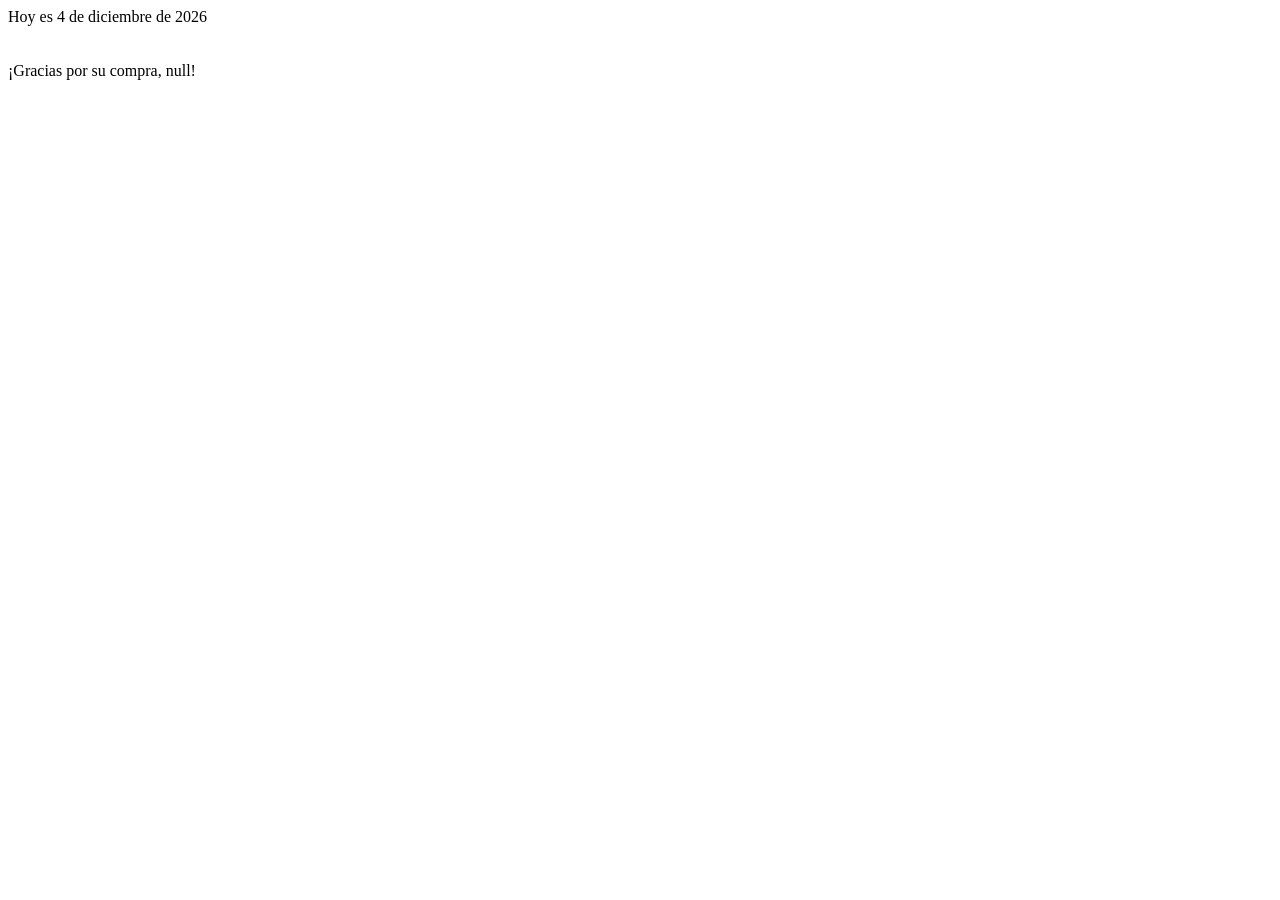
<file: Desarrollo web en entorno cliente(DWEC)/04. Objetos nativos/index.html>
<!DOCTYPE html>
<html lang="en">
<head>
    <meta charset="UTF-8">
    <meta http-equiv="X-UA-Compatible" content="IE=edge">
    <meta name="viewport" content="width=device-width, initial-scale=1.0">
    <title>Document</title>
</head>
<body>
    <script src="ejercicio1.js"></script>
</body>
</html>
</file>
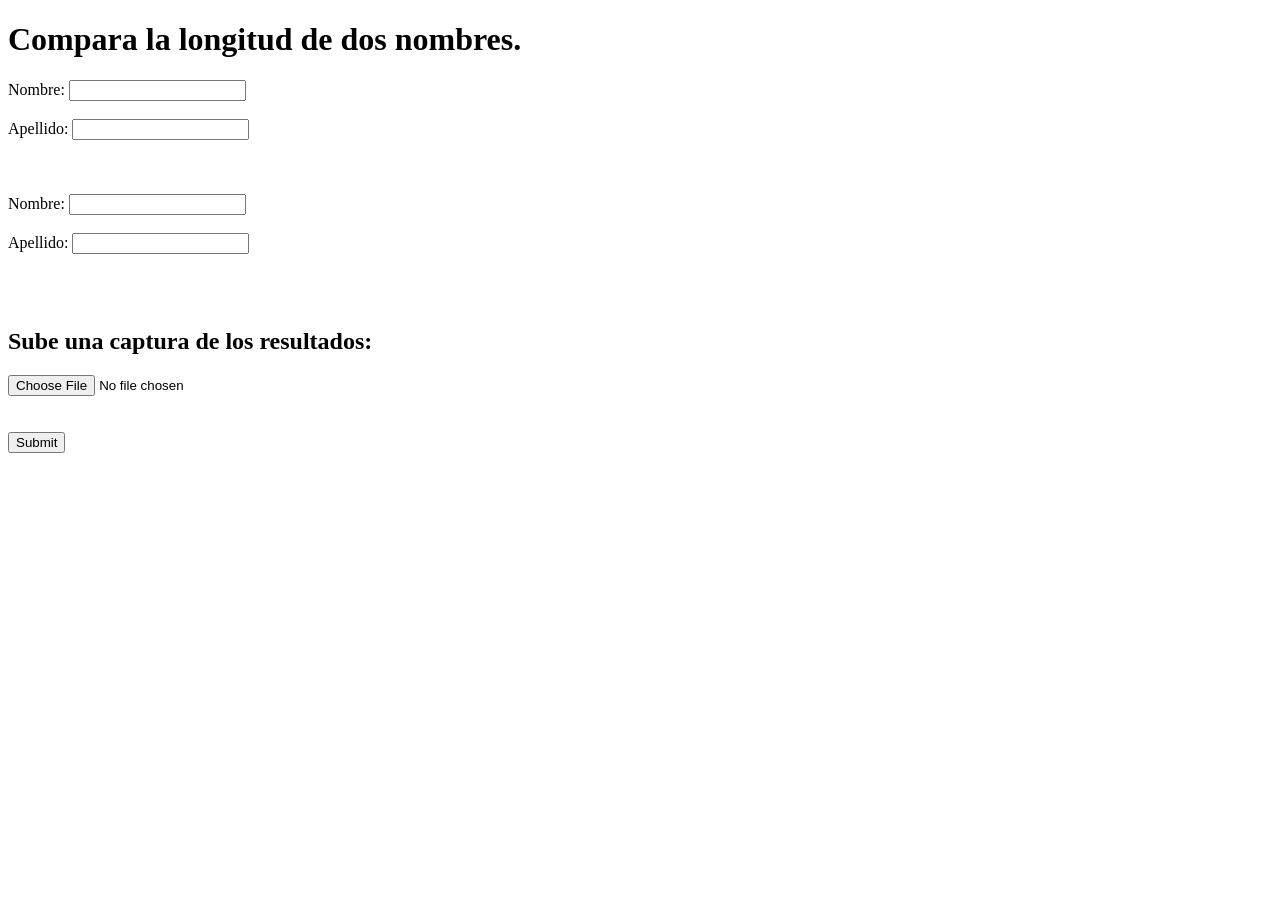
<file: Desarrollo web en entorno servidor(DWES)/07.Ejercicio inventado/index.html>
<!DOCTYPE html>
<html lang="en">
<head>
    <meta charset="UTF-8">
    <meta http-equiv="X-UA-Compatible" content="IE=edge">
    <meta name="viewport" content="width=device-width, initial-scale=1.0">
    <title>Document</title>
</head>
<body>
    <h1>Compara la longitud de dos nombres.</h1>
    <form action="22.php" method="post" enctype="multipart/form-data">
        <label>Nombre:</label>
        <input type="text" name="nombre1">
        <br><br>
        <label>Apellido:</label>
        <input type="text" name="apellido1">

        <br><br><br><br>
        <label>Nombre:</label>
        <input type="text" name="nombre2">
        <br><br>
        <label>Apellido:</label>
        <input type="text" name="apellido2">
        <br><br>

        <br><br>

        <h2>Sube una captura de los resultados: </h2>        
        <input type="file" name="archivo">
        <br><br><br>

		<input type="submit">
    </form>
</body>
</html>
</file>
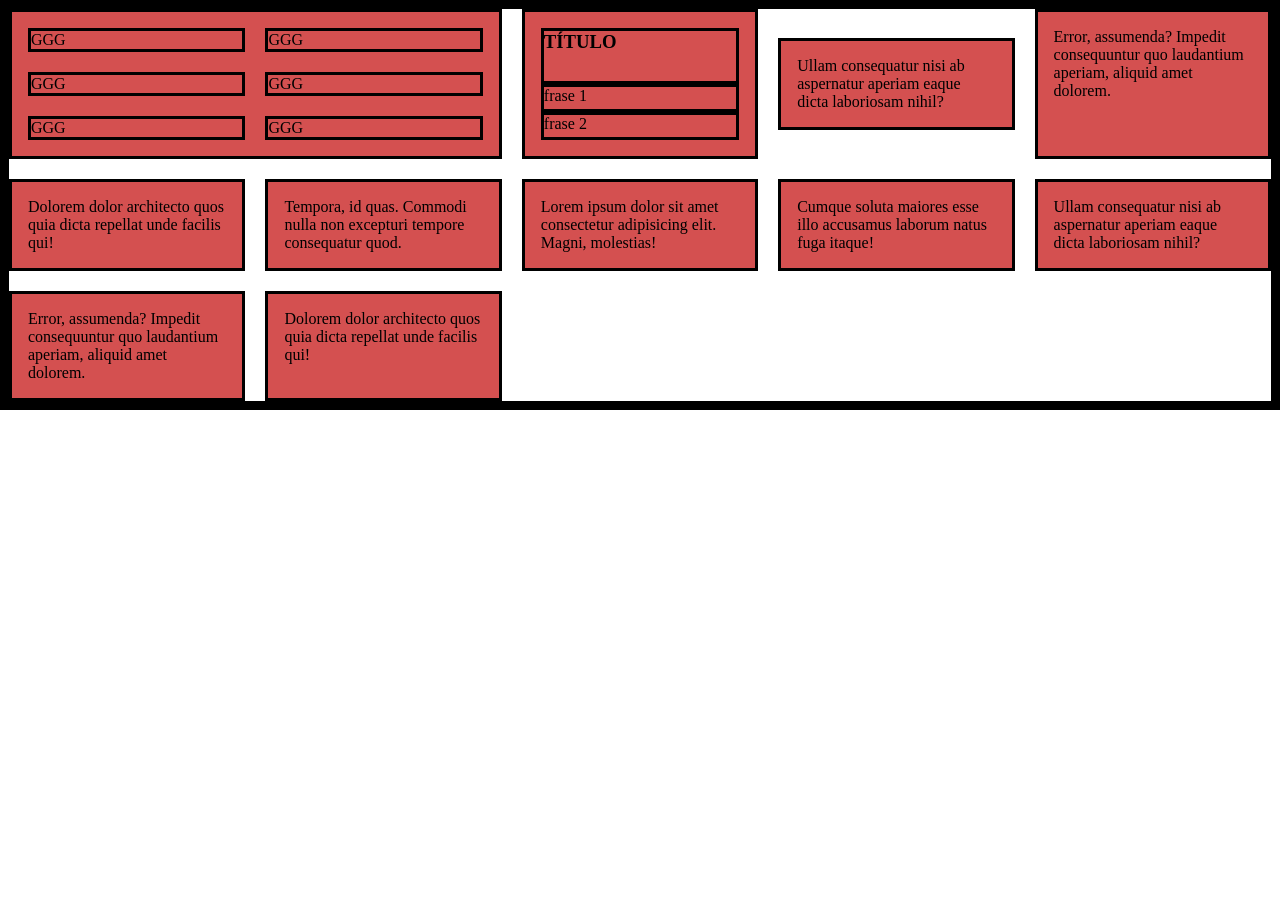
<file: Diseño Interfaces Web(DIW)/04. Grid/index.html>
<!DOCTYPE html>
<html lang="en">
<head>
    <meta charset="UTF-8">
    <meta http-equiv="X-UA-Compatible" content="IE=edge">
    <meta name="viewport" content="width=device-width, initial-scale=1.0">
    <link rel="stylesheet" href="index.css">
    <title></title>
</head>
<body>
    <div class="container">
        <div class="container_div">
            <div>GGG</div>
            <div>GGG</div>
            <div>GGG</div>
            <div>GGG</div>
            <div>GGG</div>
            <div>GGG</div>
        </div>
            
        <div class="container_div2">
            <h3>TÍTULO</h3>
            <p>frase 1</p>
            <p>frase 2</p>
        </div>
        
        <div class="elemento1">Ullam consequatur nisi ab aspernatur aperiam eaque dicta laboriosam nihil?</div>
        <div class="elemento2">Error, assumenda? Impedit consequuntur quo laudantium aperiam, aliquid amet dolorem.</div>
        <div>Dolorem dolor architecto quos quia dicta repellat unde facilis qui!</div>
        <div>Tempora, id quas. Commodi nulla non excepturi tempore consequatur quod.</div>
        <div>Lorem ipsum dolor sit amet consectetur adipisicing elit. Magni, molestias!</div>
        <div>Cumque soluta maiores esse illo accusamus laborum natus fuga itaque!</div>
        <div>Ullam consequatur nisi ab aspernatur aperiam eaque dicta laboriosam nihil?</div>
        <div>Error, assumenda? Impedit consequuntur quo laudantium aperiam, aliquid amet dolorem.</div>
        <div>Dolorem dolor architecto quos quia dicta repellat unde facilis qui!</div>
    </div>
</body>
</html>
</file>
<file: Diseño Interfaces Web(DIW)/04. Grid/index.css>
*{
    border-style: solid;
    margin: 0%;
    padding: 0%;
}
.container{
    display: grid;

    /* ancho de las columnas => columna1 , columna2; */
    /* grid-template-columns: 3fr 2fr 1fr;      */

    grid-template-columns: repeat(5, 1fr);

    /* espacio entre lineas */
    gap: 20px;

}
.container > div{
    background-color: rgb(212, 80, 80);
    padding: 1em;
}
.container > div:hover{
    background-color: rgb(124, 124, 124);
}
.container_div{
    /* grid-colum => sobre 6, desplaza los elementos hacia abajo */
    grid-column: 1/3;
    display: grid;
    grid-template-columns: repeat(2, 1fr);
    gap: 20px;

}
.container_div > div:hover{
    background-color: rgb(38, 63, 92);
}
.container_div2{
    display: grid;
    grid-template-rows: 2fr 1fr 1fr;
}
.elemento1{
    align-self: center;
}
</file>
